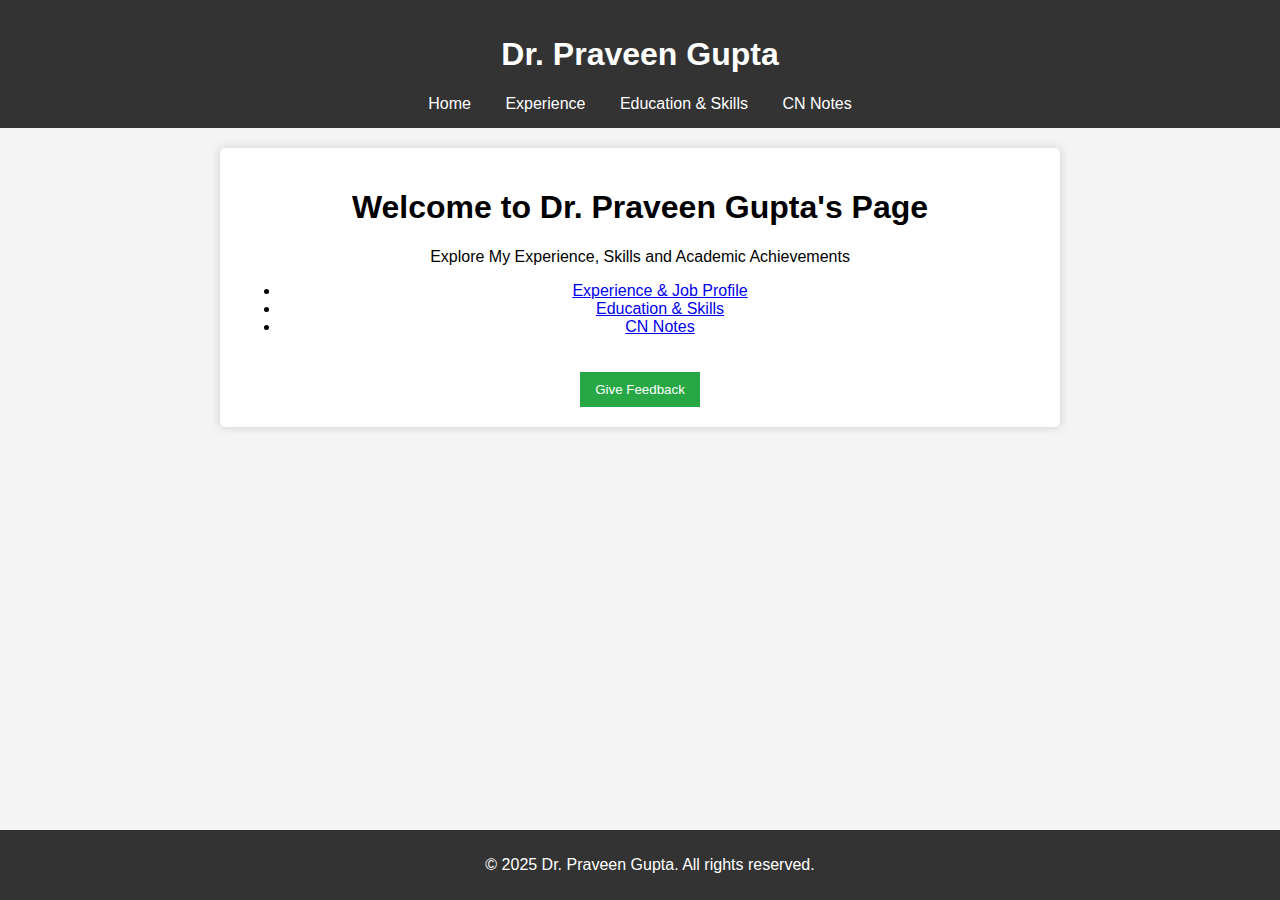
<file: index.html>
<!DOCTYPE html>
<html lang="en">
<head>
    <meta charset="UTF-8">
    <meta name="viewport" content="width=device-width, initial-scale=1.0">
    <title>Home - Dr. Praveen Gupta</title>
    <link rel="stylesheet" href="styles.css">
</head>
<body>
    <div id="header"></div>

    <main>
        <h1>Welcome to Dr. Praveen Gupta's Page</h1>
        <p>Explore My Experience, Skills and Academic Achievements</p>
        <ul>
            <li><a href="experience.html">Experience & Job Profile</a></li>
            <li><a href="education.html">Education & Skills</a></li>
            <li><a href="cn_notes.html">CN Notes</a></li>
        </ul>
        <button onclick="submitFeedback()">Give Feedback</button>
    </main>

    <div id="footer"></div>
    <script src="script.js"></script>
</body>
</html>
</file>
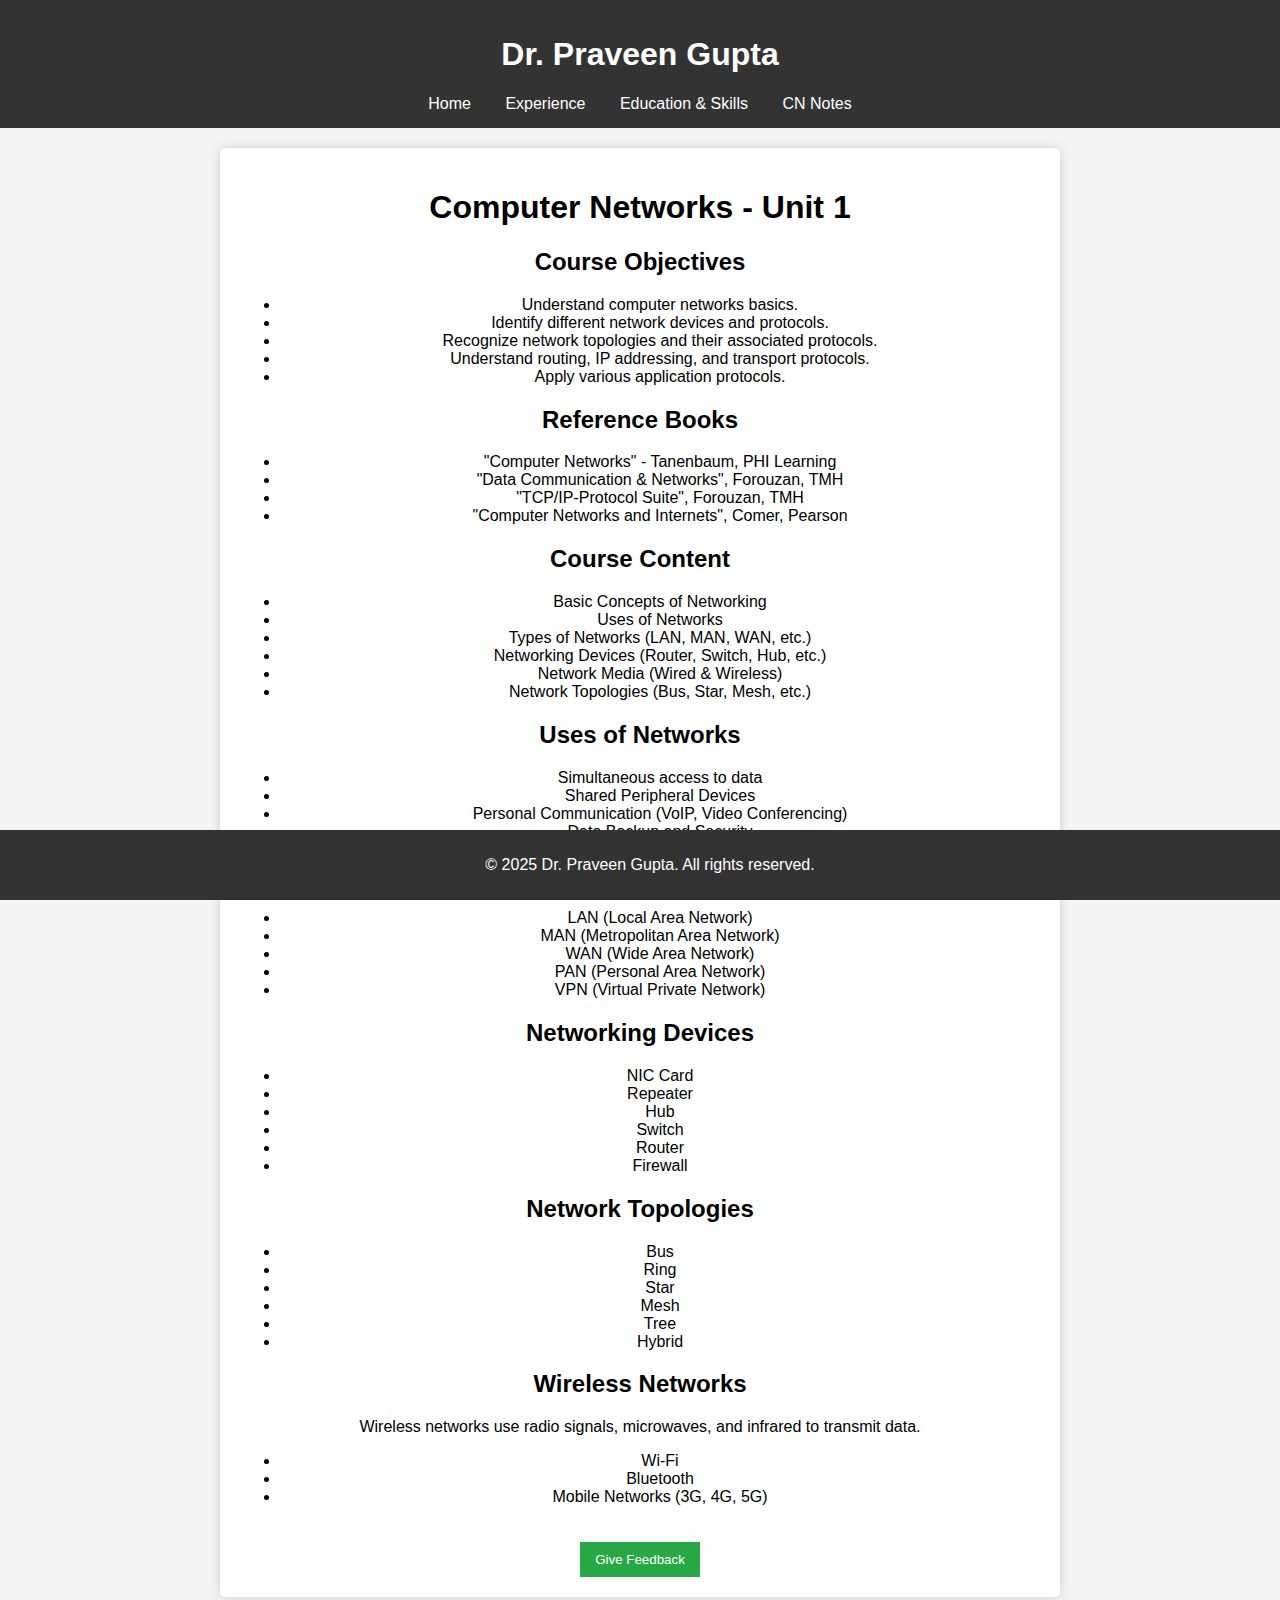
<file: cn_notes.html>
<!DOCTYPE html>
<html lang="en">
<head>
    <meta charset="UTF-8">
    <meta name="viewport" content="width=device-width, initial-scale=1.0">
    <title>CN Notes - Unit 1</title>
    <link rel="stylesheet" href="styles.css">
</head>
<body>
    <div id="header"></div>

    <main>
        <h1>Computer Networks - Unit 1</h1>
        
        <h2>Course Objectives</h2>
        <ul>
            <li>Understand computer networks basics.</li>
            <li>Identify different network devices and protocols.</li>
            <li>Recognize network topologies and their associated protocols.</li>
            <li>Understand routing, IP addressing, and transport protocols.</li>
            <li>Apply various application protocols.</li>
        </ul>

        <h2>Reference Books</h2>
        <ul>
            <li>"Computer Networks" - Tanenbaum, PHI Learning</li>
            <li>"Data Communication & Networks", Forouzan, TMH</li>
            <li>"TCP/IP-Protocol Suite", Forouzan, TMH</li>
            <li>"Computer Networks and Internets", Comer, Pearson</li>
        </ul>

        <h2>Course Content</h2>
        <ul>
            <li>Basic Concepts of Networking</li>
            <li>Uses of Networks</li>
            <li>Types of Networks (LAN, MAN, WAN, etc.)</li>
            <li>Networking Devices (Router, Switch, Hub, etc.)</li>
            <li>Network Media (Wired & Wireless)</li>
            <li>Network Topologies (Bus, Star, Mesh, etc.)</li>
        </ul>

        <h2>Uses of Networks</h2>
        <ul>
            <li>Simultaneous access to data</li>
            <li>Shared Peripheral Devices</li>
            <li>Personal Communication (VoIP, Video Conferencing)</li>
            <li>Data Backup and Security</li>
        </ul>

        <h2>Types of Networks</h2>
        <ul>
            <li>LAN (Local Area Network)</li>
            <li>MAN (Metropolitan Area Network)</li>
            <li>WAN (Wide Area Network)</li>
            <li>PAN (Personal Area Network)</li>
            <li>VPN (Virtual Private Network)</li>
        </ul>

        <h2>Networking Devices</h2>
        <ul>
            <li>NIC Card</li>
            <li>Repeater</li>
            <li>Hub</li>
            <li>Switch</li>
            <li>Router</li>
            <li>Firewall</li>
        </ul>

        <h2>Network Topologies</h2>
        <ul>
            <li>Bus</li>
            <li>Ring</li>
            <li>Star</li>
            <li>Mesh</li>
            <li>Tree</li>
            <li>Hybrid</li>
        </ul>

        <h2>Wireless Networks</h2>
        <p>Wireless networks use radio signals, microwaves, and infrared to transmit data.</p>
        <ul>
            <li>Wi-Fi</li>
            <li>Bluetooth</li>
            <li>Mobile Networks (3G, 4G, 5G)</li>
        </ul>

        <button onclick="submitFeedback()">Give Feedback</button>
    </main>

    <div id="footer"></div>
    <script src="script.js"></script>
</body>
</html>
</file>
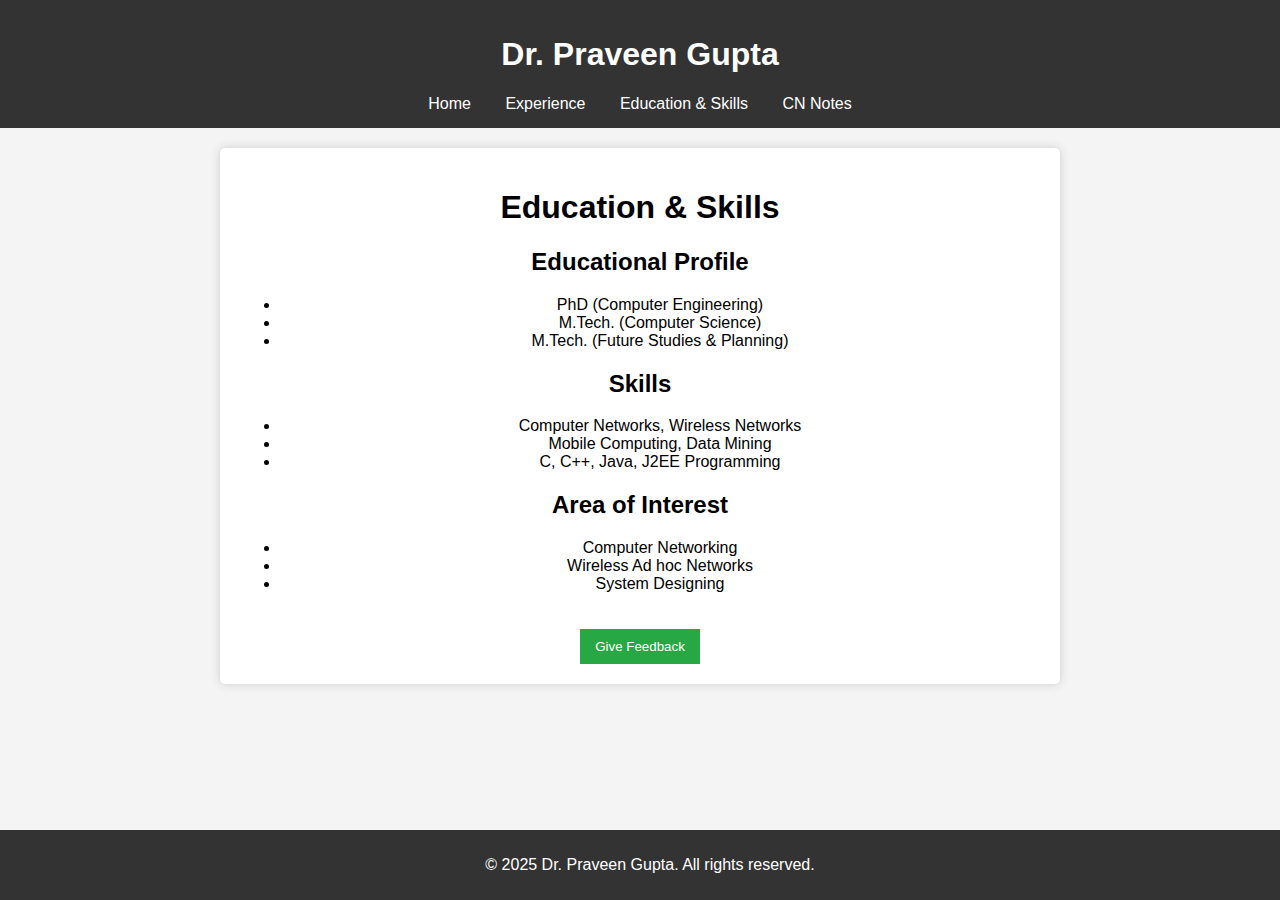
<file: education.html>
<!DOCTYPE html>
<html lang="en">
<head>
    <meta charset="UTF-8">
    <meta name="viewport" content="width=device-width, initial-scale=1.0">
    <title>Education & Skills</title>
    <link rel="stylesheet" href="styles.css">
</head>
<body>
    <div id="header"></div>

    <main>
        <h1>Education & Skills</h1>
        <h2>Educational Profile</h2>
        <ul>
            <li>PhD (Computer Engineering)</li>
            <li>M.Tech. (Computer Science)</li>
            <li>M.Tech. (Future Studies & Planning)</li>
        </ul>

        <h2>Skills</h2>
        <ul>
            <li>Computer Networks, Wireless Networks</li>
            <li>Mobile Computing, Data Mining</li>
            <li>C, C++, Java, J2EE Programming</li>
        </ul>

        <h2>Area of Interest</h2>
        <ul>
            <li>Computer Networking</li>
            <li>Wireless Ad hoc Networks</li>
            <li>System Designing</li>
        </ul>

        <button onclick="submitFeedback()">Give Feedback</button>
    </main>

    <div id="footer"></div>
    <script src="script.js"></script>
</body>
</html>
</file>
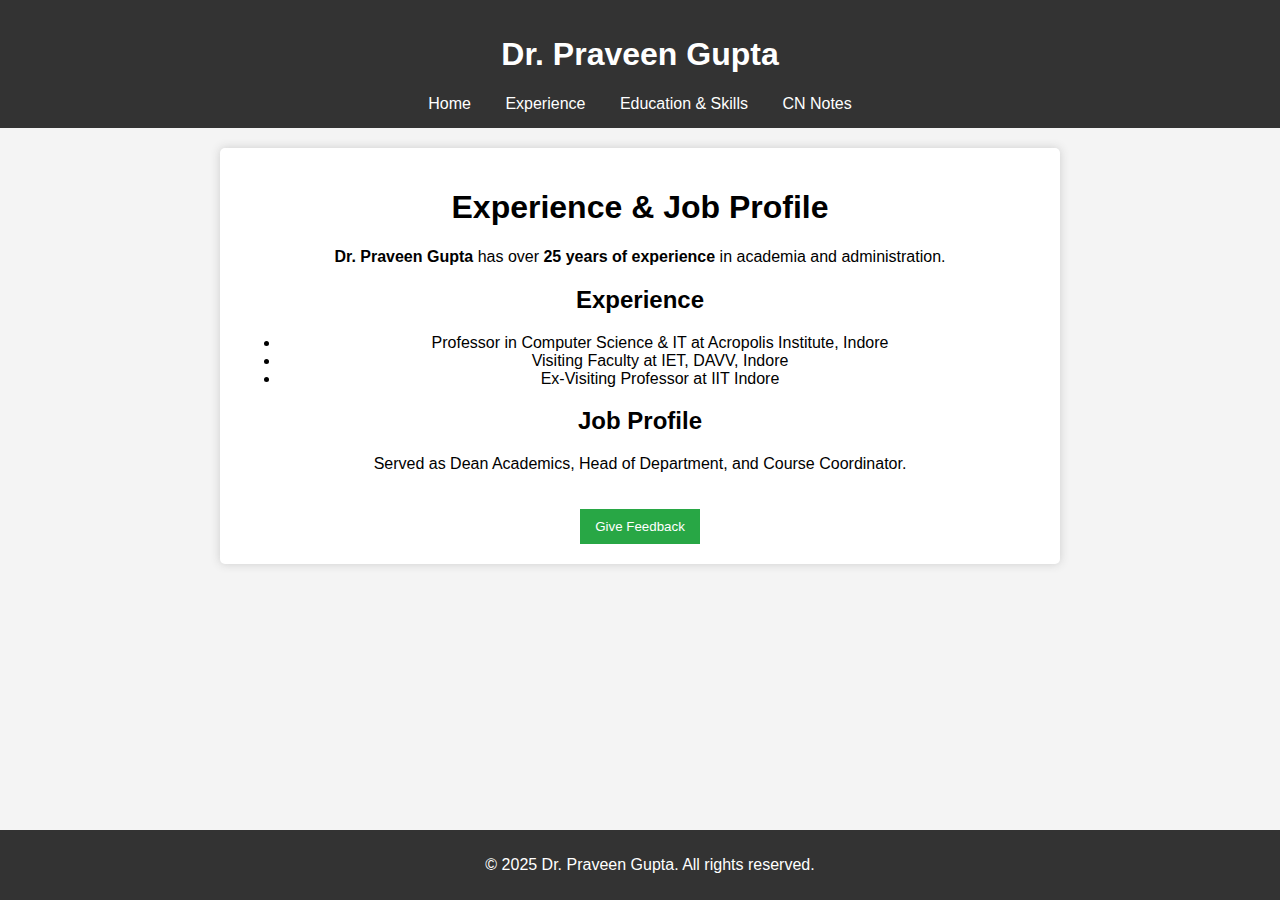
<file: experience.html>
<!DOCTYPE html>
<html lang="en">
<head>
    <meta charset="UTF-8">
    <meta name="viewport" content="width=device-width, initial-scale=1.0">
    <title>Experience & Job Profile</title>
    <link rel="stylesheet" href="styles.css">
</head>
<body>
    <div id="header"></div>

    <main>
        <h1>Experience & Job Profile</h1>
        <p><strong>Dr. Praveen Gupta</strong> has over <strong>25 years of experience</strong> in academia and administration.</p>
        <h2>Experience</h2>
        <ul>
            <li>Professor in Computer Science & IT at Acropolis Institute, Indore</li>
            <li>Visiting Faculty at IET, DAVV, Indore</li>
            <li>Ex-Visiting Professor at IIT Indore</li>
        </ul>

        <h2>Job Profile</h2>
        <p>Served as Dean Academics, Head of Department, and Course Coordinator.</p>
        <button onclick="submitFeedback()">Give Feedback</button>
    </main>

    <div id="footer"></div>
    <script src="script.js"></script>
</body>
</html>
</file>
<file: styles.css>
body {
    font-family: Arial, sans-serif;
    margin: 0;
    padding: 0;
    text-align: center;
    background-color: #f4f4f4;
}

header {
    background-color: #333;
    color: white;
    padding: 15px;
}

nav a {
    color: white;
    margin: 0 15px;
    text-decoration: none;
}

main {
    padding: 20px;
    background: white;
    margin: 20px auto;
    max-width: 800px;
    box-shadow: 0px 0px 10px #ccc;
    border-radius: 5px;
}

button {
    padding: 10px 15px;
    background-color: #28a745;
    color: white;
    border: none;
    cursor: pointer;
    margin-top: 20px;
}

button:hover {
    background-color: #218838;
}

footer {
    background-color: #333;
    color: white;
    padding: 10px;
    position: fixed;
    bottom: 0;
    width: 100%;
}
</file>
